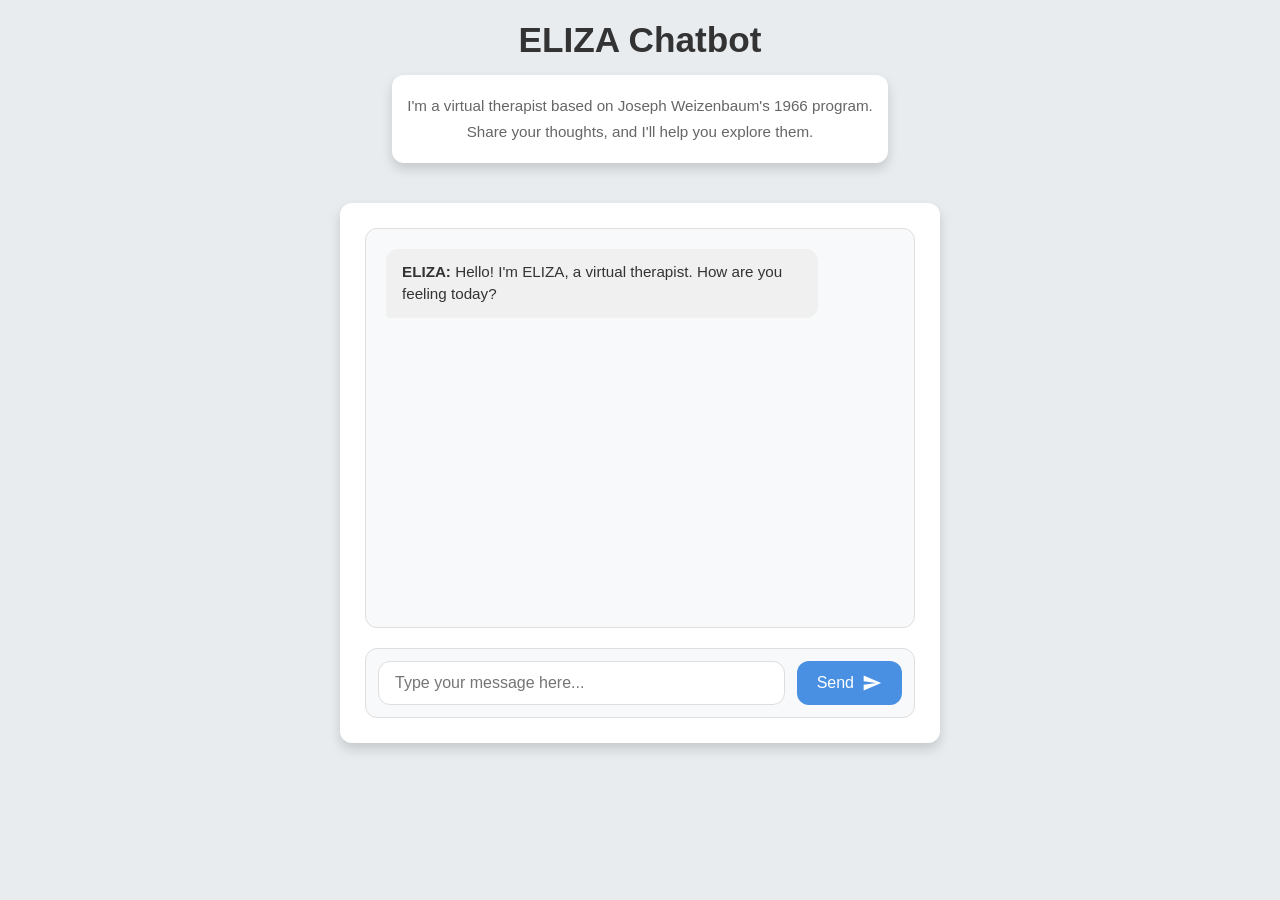
<file: index.html>
<!DOCTYPE html>
<html lang="en">
<head>
    <meta charset="UTF-8">
    <meta name="viewport" content="width=device-width, initial-scale=1.0">
    <title>ELIZA Chatbot</title>
    <link rel="stylesheet" href="style.css">
</head>
<body>
    <div class="header">
        <h1>ELIZA Chatbot</h1>
        <div class="info-box">
            <p>I'm a virtual therapist based on Joseph Weizenbaum's 1966 program.</p>
            <p>Share your thoughts, and I'll help you explore them.</p>
        </div>
    </div>
    
    <div id="chat-container">
        <div id="chat-history">
            <!-- Chat messages will appear here -->
        </div>
        
        <div class="input-container">
            <input type="text" 
                   id="user-input" 
                   placeholder="Type your message here..."
                   aria-label="Message input">
            <button id="send-button">
                <span class="button-text">Send</span>
                <svg class="send-icon" viewBox="0 0 24 24" width="24" height="24">
                    <path d="M2.01 21L23 12 2.01 3 2 10l15 2-15 2z"></path>
                </svg>
            </button>
        </div>
    </div>

    <!-- Move script to end of body -->
    <script src="eliza.js"></script>
</body>
</html>
</file>
<file: style.css>
/* Basic reset and variables */
:root {
    --primary-color: #4a90e2;
    --background-color: #e8ecef;
    --chat-background: #ffffff;
    --text-color: #333;
    --border-radius: 12px;
    --shadow: 0px 6px 12px rgba(0, 0, 0, 0.15);
    --transition: all 0.3s ease;
}

* {
    margin: 0;
    padding: 0;
    box-sizing: border-box;
    font-family: Arial, sans-serif;
}

/* Enhanced body styling */
body {
    display: flex;
    flex-direction: column;
    align-items: center;
    min-height: 100vh;
    background-color: var(--background-color);
    padding: 20px;
    gap: 20px;
}

/* Header section styling */
.header {
    text-align: center;
    max-width: 600px;
    margin-bottom: 20px;
}

h1 {
    color: var(--text-color);
    font-size: 2.2rem;
    margin-bottom: 15px;
    font-weight: 600;
}

.info-box {
    background-color: var(--chat-background);
    padding: 15px;
    border-radius: var(--border-radius);
    box-shadow: var(--shadow);
    margin-top: 15px;
}

.info-box p {
    color: #666;
    line-height: 1.4;
    margin: 5px 0;
    font-size: 0.95rem;
}

/* Enhanced chat container */
#chat-container {
    width: 100%;
    max-width: 600px;
    background-color: var(--chat-background);
    border-radius: var(--border-radius);
    box-shadow: var(--shadow);
    padding: 25px;
    display: flex;
    flex-direction: column;
    gap: 20px;
}

/* Improved chat history */
#chat-history {
    height: 400px;
    overflow-y: auto;
    border: 1px solid #dedede;
    border-radius: var(--border-radius);
    padding: 20px;
    background-color: #f7f9fa;
    display: flex;
    flex-direction: column;
    gap: 12px;
    scrollbar-width: thin;
    scrollbar-color: #c1c1c1 #f7f9fa;
}

#chat-history::-webkit-scrollbar {
    width: 6px;
}

#chat-history::-webkit-scrollbar-thumb {
    background-color: #c1c1c1;
    border-radius: 6px;
}

/* Enhanced message styling */
#chat-history p {
    margin: 0;
    padding: 12px 16px;
    border-radius: var(--border-radius);
    max-width: 85%;
    font-size: 0.95rem;
    line-height: 1.5;
    position: relative;
    animation: messageAppear 0.3s ease-out;
}

@keyframes messageAppear {
    from {
        opacity: 0;
        transform: translateY(10px);
    }
    to {
        opacity: 1;
        transform: translateY(0);
    }
}

/* Message types */
#chat-history p.user {
    align-self: flex-end;
    background-color: var(--primary-color);
    color: white;
    border-bottom-right-radius: 4px;
}

#chat-history p.eliza {
    align-self: flex-start;
    background-color: #f0f0f0;
    color: var(--text-color);
    border-bottom-left-radius: 4px;
}

/* Enhanced input container */
.input-container {
    display: flex;
    gap: 12px;
    align-items: center;
    background-color: #f7f9fa;
    padding: 12px;
    border-radius: var(--border-radius);
    border: 1px solid #dedede;
}

#user-input {
    flex: 1;
    padding: 12px 16px;
    font-size: 1rem;
    border: 1px solid #dedede;
    border-radius: var(--border-radius);
    background-color: white;
    transition: var(--transition);
}

#user-input:focus {
    outline: none;
    border-color: var(--primary-color);
    box-shadow: 0 0 0 2px rgba(74, 144, 226, 0.2);
}

/* Enhanced button styling */
#send-button {
    display: flex;
    align-items: center;
    gap: 8px;
    padding: 12px 20px;
    font-size: 1rem;
    color: white;
    background-color: var(--primary-color);
    border: none;
    border-radius: var(--border-radius);
    cursor: pointer;
    transition: var(--transition);
}

#send-button:hover {
    background-color: #357abd;
    transform: translateY(-1px);
}

#send-button:active {
    transform: translateY(0);
}

.send-icon {
    fill: currentColor;
    width: 20px;
    height: 20px;
}

/* Responsive design */
@media (max-width: 600px) {
    body {
        padding: 10px;
    }

    #chat-container {
        border-radius: 8px;
        padding: 15px;
    }

    .button-text {
        display: none;
    }

    #send-button {
        padding: 12px;
    }

    h1 {
        font-size: 1.8rem;
    }

    #chat-history p {
        max-width: 90%;
    }
}

/* Dark mode support */
@media (prefers-color-scheme: dark) {
    :root {
        --background-color: #1a1a1a;
        --chat-background: #2d2d2d;
        --text-color: #ffffff;
    }

    .info-box p {
        color: #aaa;
    }

    #chat-history {
        background-color: #242424;
        border-color: #3d3d3d;
    }

    .input-container {
        background-color: #242424;
        border-color: #3d3d3d;
    }

    #user-input {
        background-color: #333;
        border-color: #3d3d3d;
        color: white;
    }

    #chat-history p.eliza {
        background-color: #3d3d3d;
        color: #fff;
    }
}
</file>
